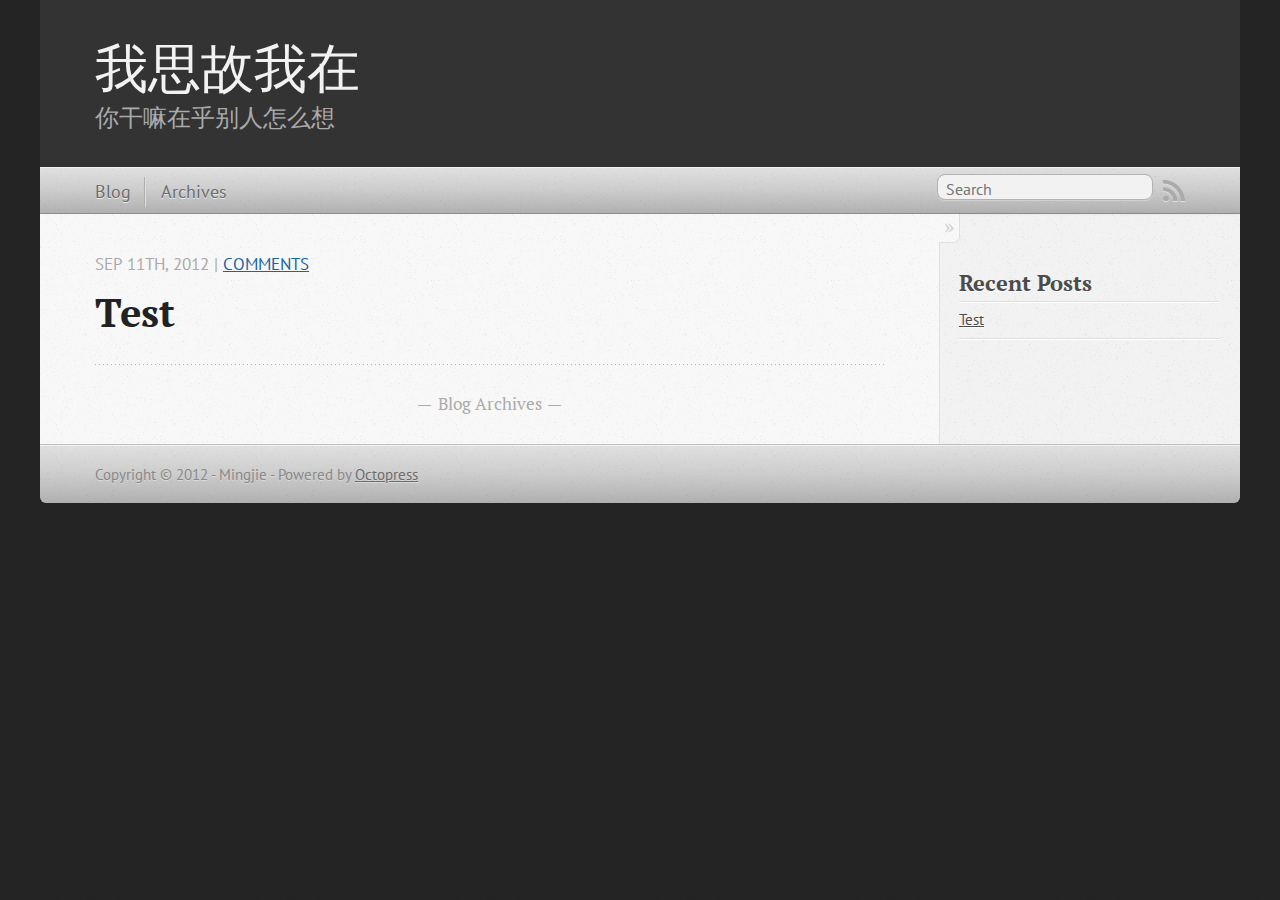
<file: index.html>
<!DOCTYPE html>
<!--[if IEMobile 7 ]><html class="no-js iem7"><![endif]-->
<!--[if lt IE 9]><html class="no-js lte-ie8"><![endif]-->
<!--[if (gt IE 8)|(gt IEMobile 7)|!(IEMobile)|!(IE)]><!--><html class="no-js" lang="en"><!--<![endif]-->
<head>
  <meta charset="utf-8">
  <title>我思故我在</title>
  <meta name="author" content="Mingjie">

  
  <meta name="description" content="
">
  

  <!-- http://t.co/dKP3o1e -->
  <meta name="HandheldFriendly" content="True">
  <meta name="MobileOptimized" content="320">
  <meta name="viewport" content="width=device-width, initial-scale=1">

  
  <link rel="canonical" href="http://mingjie.org/">
  <link href="/favicon.png" rel="icon">
  <link href="/stylesheets/screen.css" media="screen, projection" rel="stylesheet" type="text/css">
  <script src="/javascripts/modernizr-2.0.js"></script>
  <script src="/javascripts/ender.js"></script>
  <script src="/javascripts/octopress.js" type="text/javascript"></script>
  <link href="/atom.xml" rel="alternate" title="我思故我在" type="application/atom+xml">
  <!--Fonts from Google"s Web font directory at http://google.com/webfonts -->
<link href="http://fonts.googleapis.com/css?family=PT+Serif:regular,italic,bold,bolditalic" rel="stylesheet" type="text/css">
<link href="http://fonts.googleapis.com/css?family=PT+Sans:regular,italic,bold,bolditalic" rel="stylesheet" type="text/css">

  

</head>

<body   >
  <header role="banner"><hgroup>
  <h1><a href="/">我思故我在</a></h1>
  
    <h2>你干嘛在乎别人怎么想</h2>
  
</hgroup>

</header>
  <nav role="navigation"><ul class="subscription" data-subscription="rss">
  <li><a href="/atom.xml" rel="subscribe-rss" title="subscribe via RSS">RSS</a></li>
  
</ul>
  
<form action="http://google.com/search" method="get">
  <fieldset role="search">
    <input type="hidden" name="q" value="site:mingjie.org" />
    <input class="search" type="text" name="q" results="0" placeholder="Search"/>
  </fieldset>
</form>
  
<ul class="main-navigation">
  <li><a href="/">Blog</a></li>
  <li><a href="/blog/archives">Archives</a></li>
</ul>

</nav>
  <div id="main">
    <div id="content">
      <div class="blog-index">
  
  
  
    <article>
      
  <header>
    
      <h1 class="entry-title"><a href="/blog/2012/09/11/test/">Test</a></h1>
    
    
      <p class="meta">
        








  


<time datetime="2012-09-11T18:04:00+08:00" pubdate data-updated="true">Sep 11<span>th</span>, 2012</time>
        
         | <a href="/blog/2012/09/11/test/#disqus_thread">Comments</a>
        
      </p>
    
  </header>


  <div class="entry-content">
</div>
  
  


    </article>
  
  <div class="pagination">
    
    <a href="/blog/archives">Blog Archives</a>
    
  </div>
</div>
<aside class="sidebar">
  
    <section>
  <h1>Recent Posts</h1>
  <ul id="recent_posts">
    
      <li class="post">
        <a href="/blog/2012/09/11/test/">Test</a>
      </li>
    
  </ul>
</section>






  
</aside>

    </div>
  </div>
  <footer role="contentinfo"><p>
  Copyright &copy; 2012 - Mingjie -
  <span class="credit">Powered by <a href="http://octopress.org">Octopress</a></span>
</p>

</footer>
  

<script type="text/javascript">
      var disqus_shortname = 'mingjie';
      
        
        var disqus_script = 'count.js';
      
    (function () {
      var dsq = document.createElement('script'); dsq.type = 'text/javascript'; dsq.async = true;
      dsq.src = 'http://' + disqus_shortname + '.disqus.com/' + disqus_script;
      (document.getElementsByTagName('head')[0] || document.getElementsByTagName('body')[0]).appendChild(dsq);
    }());
</script>







  <script type="text/javascript">
    (function(){
      var twitterWidgets = document.createElement('script');
      twitterWidgets.type = 'text/javascript';
      twitterWidgets.async = true;
      twitterWidgets.src = 'http://platform.twitter.com/widgets.js';
      document.getElementsByTagName('head')[0].appendChild(twitterWidgets);
    })();
  </script>





</body>
</html>
</file>
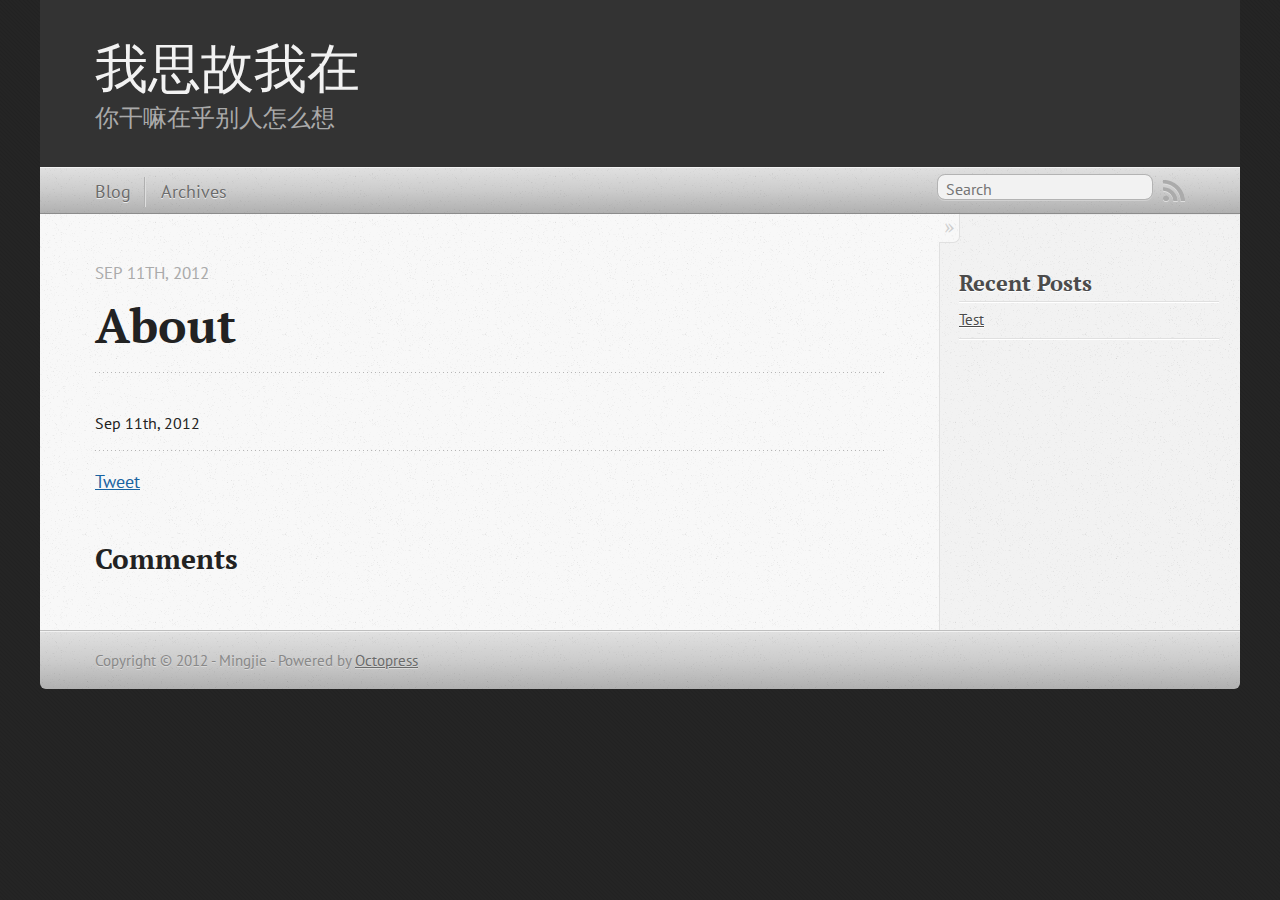
<file: about/index.html>
<!DOCTYPE html>
<!--[if IEMobile 7 ]><html class="no-js iem7"><![endif]-->
<!--[if lt IE 9]><html class="no-js lte-ie8"><![endif]-->
<!--[if (gt IE 8)|(gt IEMobile 7)|!(IEMobile)|!(IE)]><!--><html class="no-js" lang="en"><!--<![endif]-->
<head>
  <meta charset="utf-8">
  <title>about - 我思故我在</title>
  <meta name="author" content="Mingjie">

  
  <meta name="description" content=" About Sep 11th, 2012 Sep 11th, 2012 Tweet Comments Please enable JavaScript to view the comments powered by Disqus. Recent Posts Test ">
  

  <!-- http://t.co/dKP3o1e -->
  <meta name="HandheldFriendly" content="True">
  <meta name="MobileOptimized" content="320">
  <meta name="viewport" content="width=device-width, initial-scale=1">

  
  <link rel="canonical" href="http://mingjie.org/about/">
  <link href="/favicon.png" rel="icon">
  <link href="/stylesheets/screen.css" media="screen, projection" rel="stylesheet" type="text/css">
  <script src="/javascripts/modernizr-2.0.js"></script>
  <script src="/javascripts/ender.js"></script>
  <script src="/javascripts/octopress.js" type="text/javascript"></script>
  <link href="/atom.xml" rel="alternate" title="我思故我在" type="application/atom+xml">
  <!--Fonts from Google"s Web font directory at http://google.com/webfonts -->
<link href="http://fonts.googleapis.com/css?family=PT+Serif:regular,italic,bold,bolditalic" rel="stylesheet" type="text/css">
<link href="http://fonts.googleapis.com/css?family=PT+Sans:regular,italic,bold,bolditalic" rel="stylesheet" type="text/css">

  

</head>

<body   >
  <header role="banner"><hgroup>
  <h1><a href="/">我思故我在</a></h1>
  
    <h2>你干嘛在乎别人怎么想</h2>
  
</hgroup>

</header>
  <nav role="navigation"><ul class="subscription" data-subscription="rss">
  <li><a href="/atom.xml" rel="subscribe-rss" title="subscribe via RSS">RSS</a></li>
  
</ul>
  
<form action="http://google.com/search" method="get">
  <fieldset role="search">
    <input type="hidden" name="q" value="site:mingjie.org" />
    <input class="search" type="text" name="q" results="0" placeholder="Search"/>
  </fieldset>
</form>
  
<ul class="main-navigation">
  <li><a href="/">Blog</a></li>
  <li><a href="/blog/archives">Archives</a></li>
</ul>

</nav>
  <div id="main">
    <div id="content">
      <div>
<article role="article">
  
  <header>
    <h1 class="entry-title">About</h1>
    <p class="meta">








  


<time datetime="2012-09-11T18:02:00+08:00" pubdate data-updated="true">Sep 11<span>th</span>, 2012</time></p>
  </header>
  
  

  
    <footer>
      <p class="meta">
        
        








  


<time datetime="2012-09-11T18:02:00+08:00" pubdate data-updated="true">Sep 11<span>th</span>, 2012</time>
        
      </p>
      
        <div class="sharing">
  
  <a href="http://twitter.com/share" class="twitter-share-button" data-url="http://mingjie.org/about/index.html" data-via="" data-counturl="http://mingjie.org/about/index.html" >Tweet</a>
  
  
  
</div>

      
    </footer>
  
</article>

  <section>
    <h1>Comments</h1>
    <div id="disqus_thread" aria-live="polite"><noscript>Please enable JavaScript to view the <a href="http://disqus.com/?ref_noscript">comments powered by Disqus.</a></noscript>
</div>
  </section>

</div>

<aside class="sidebar">
  
    <section>
  <h1>Recent Posts</h1>
  <ul id="recent_posts">
    
      <li class="post">
        <a href="/blog/2012/09/11/test/">Test</a>
      </li>
    
  </ul>
</section>






  
</aside>


    </div>
  </div>
  <footer role="contentinfo"><p>
  Copyright &copy; 2012 - Mingjie -
  <span class="credit">Powered by <a href="http://octopress.org">Octopress</a></span>
</p>

</footer>
  

<script type="text/javascript">
      var disqus_shortname = 'mingjie';
      
        
        // var disqus_developer = 1;
        var disqus_identifier = 'http://mingjie.org/about/index.html';
        var disqus_url = 'http://mingjie.org/about/index.html';
        var disqus_script = 'embed.js';
      
    (function () {
      var dsq = document.createElement('script'); dsq.type = 'text/javascript'; dsq.async = true;
      dsq.src = 'http://' + disqus_shortname + '.disqus.com/' + disqus_script;
      (document.getElementsByTagName('head')[0] || document.getElementsByTagName('body')[0]).appendChild(dsq);
    }());
</script>







  <script type="text/javascript">
    (function(){
      var twitterWidgets = document.createElement('script');
      twitterWidgets.type = 'text/javascript';
      twitterWidgets.async = true;
      twitterWidgets.src = 'http://platform.twitter.com/widgets.js';
      document.getElementsByTagName('head')[0].appendChild(twitterWidgets);
    })();
  </script>





</body>
</html>
</file>
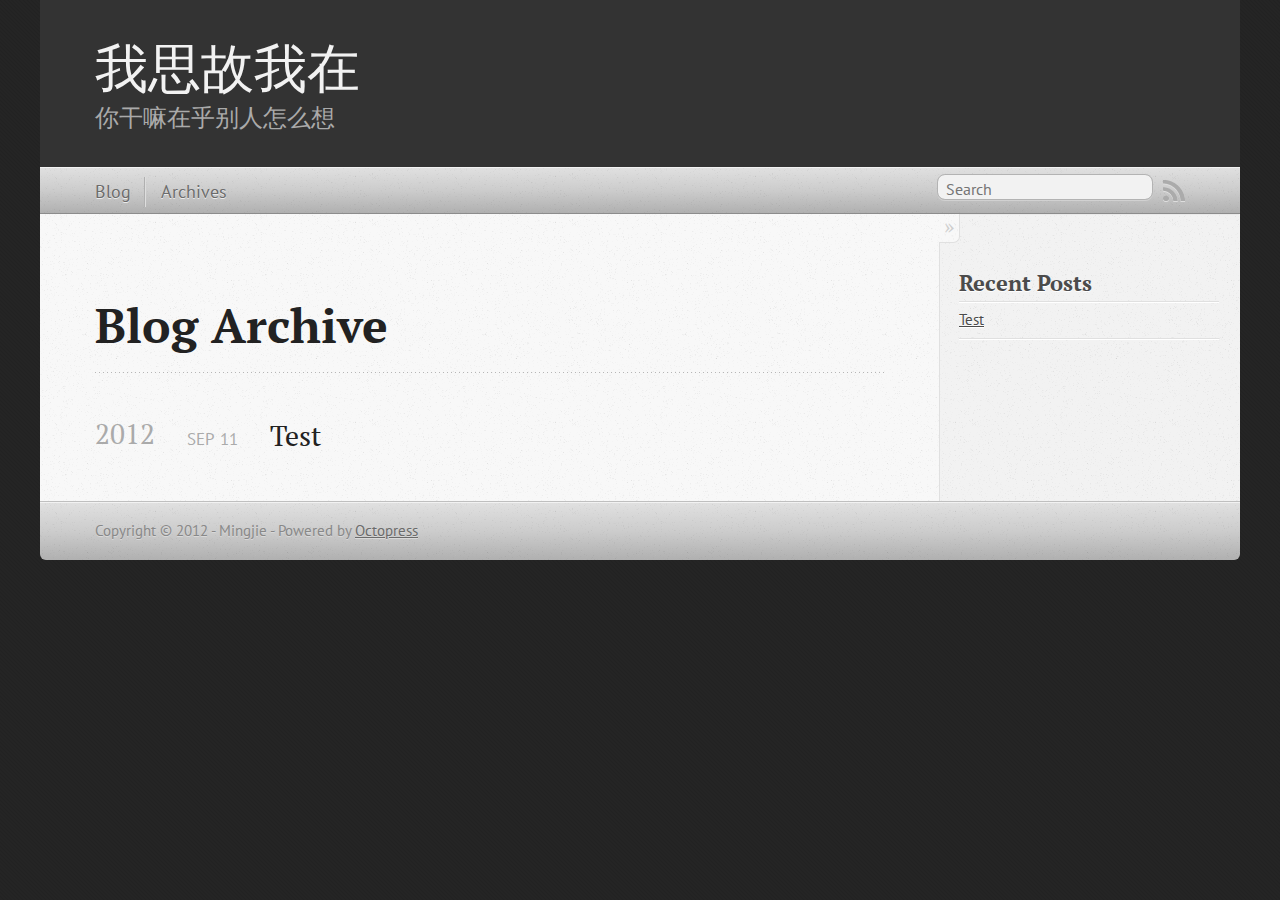
<file: blog/archives/index.html>
<!DOCTYPE html>
<!--[if IEMobile 7 ]><html class="no-js iem7"><![endif]-->
<!--[if lt IE 9]><html class="no-js lte-ie8"><![endif]-->
<!--[if (gt IE 8)|(gt IEMobile 7)|!(IEMobile)|!(IE)]><!--><html class="no-js" lang="en"><!--<![endif]-->
<head>
  <meta charset="utf-8">
  <title>Blog Archive - 我思故我在</title>
  <meta name="author" content="Mingjie">

  
  <meta name="description" content=" Blog Archive 2012 Test
Sep 11 2012 Recent Posts Test ">
  

  <!-- http://t.co/dKP3o1e -->
  <meta name="HandheldFriendly" content="True">
  <meta name="MobileOptimized" content="320">
  <meta name="viewport" content="width=device-width, initial-scale=1">

  
  <link rel="canonical" href="http://mingjie.org/blog/archives/">
  <link href="/favicon.png" rel="icon">
  <link href="/stylesheets/screen.css" media="screen, projection" rel="stylesheet" type="text/css">
  <script src="/javascripts/modernizr-2.0.js"></script>
  <script src="/javascripts/ender.js"></script>
  <script src="/javascripts/octopress.js" type="text/javascript"></script>
  <link href="/atom.xml" rel="alternate" title="我思故我在" type="application/atom+xml">
  <!--Fonts from Google"s Web font directory at http://google.com/webfonts -->
<link href="http://fonts.googleapis.com/css?family=PT+Serif:regular,italic,bold,bolditalic" rel="stylesheet" type="text/css">
<link href="http://fonts.googleapis.com/css?family=PT+Sans:regular,italic,bold,bolditalic" rel="stylesheet" type="text/css">

  

</head>

<body   >
  <header role="banner"><hgroup>
  <h1><a href="/">我思故我在</a></h1>
  
    <h2>你干嘛在乎别人怎么想</h2>
  
</hgroup>

</header>
  <nav role="navigation"><ul class="subscription" data-subscription="rss">
  <li><a href="/atom.xml" rel="subscribe-rss" title="subscribe via RSS">RSS</a></li>
  
</ul>
  
<form action="http://google.com/search" method="get">
  <fieldset role="search">
    <input type="hidden" name="q" value="site:mingjie.org" />
    <input class="search" type="text" name="q" results="0" placeholder="Search"/>
  </fieldset>
</form>
  
<ul class="main-navigation">
  <li><a href="/">Blog</a></li>
  <li><a href="/blog/archives">Archives</a></li>
</ul>

</nav>
  <div id="main">
    <div id="content">
      <div>
<article role="article">
  
  <header>
    <h1 class="entry-title">Blog Archive</h1>
    
  </header>
  
  <div id="blog-archives">



  
  <h2>2012</h2>

<article>
  
<h1><a href="/blog/2012/09/11/test/">Test</a></h1>
<time datetime="2012-09-11T18:04:00+08:00" pubdate><span class='month'>Sep</span> <span class='day'>11</span> <span class='year'>2012</span></time>


</article>

</div>

  
</article>

</div>

<aside class="sidebar">
  
    <section>
  <h1>Recent Posts</h1>
  <ul id="recent_posts">
    
      <li class="post">
        <a href="/blog/2012/09/11/test/">Test</a>
      </li>
    
  </ul>
</section>






  
</aside>


    </div>
  </div>
  <footer role="contentinfo"><p>
  Copyright &copy; 2012 - Mingjie -
  <span class="credit">Powered by <a href="http://octopress.org">Octopress</a></span>
</p>

</footer>
  

<script type="text/javascript">
      var disqus_shortname = 'mingjie';
      
        
        var disqus_script = 'count.js';
      
    (function () {
      var dsq = document.createElement('script'); dsq.type = 'text/javascript'; dsq.async = true;
      dsq.src = 'http://' + disqus_shortname + '.disqus.com/' + disqus_script;
      (document.getElementsByTagName('head')[0] || document.getElementsByTagName('body')[0]).appendChild(dsq);
    }());
</script>







  <script type="text/javascript">
    (function(){
      var twitterWidgets = document.createElement('script');
      twitterWidgets.type = 'text/javascript';
      twitterWidgets.async = true;
      twitterWidgets.src = 'http://platform.twitter.com/widgets.js';
      document.getElementsByTagName('head')[0].appendChild(twitterWidgets);
    })();
  </script>





</body>
</html>
</file>
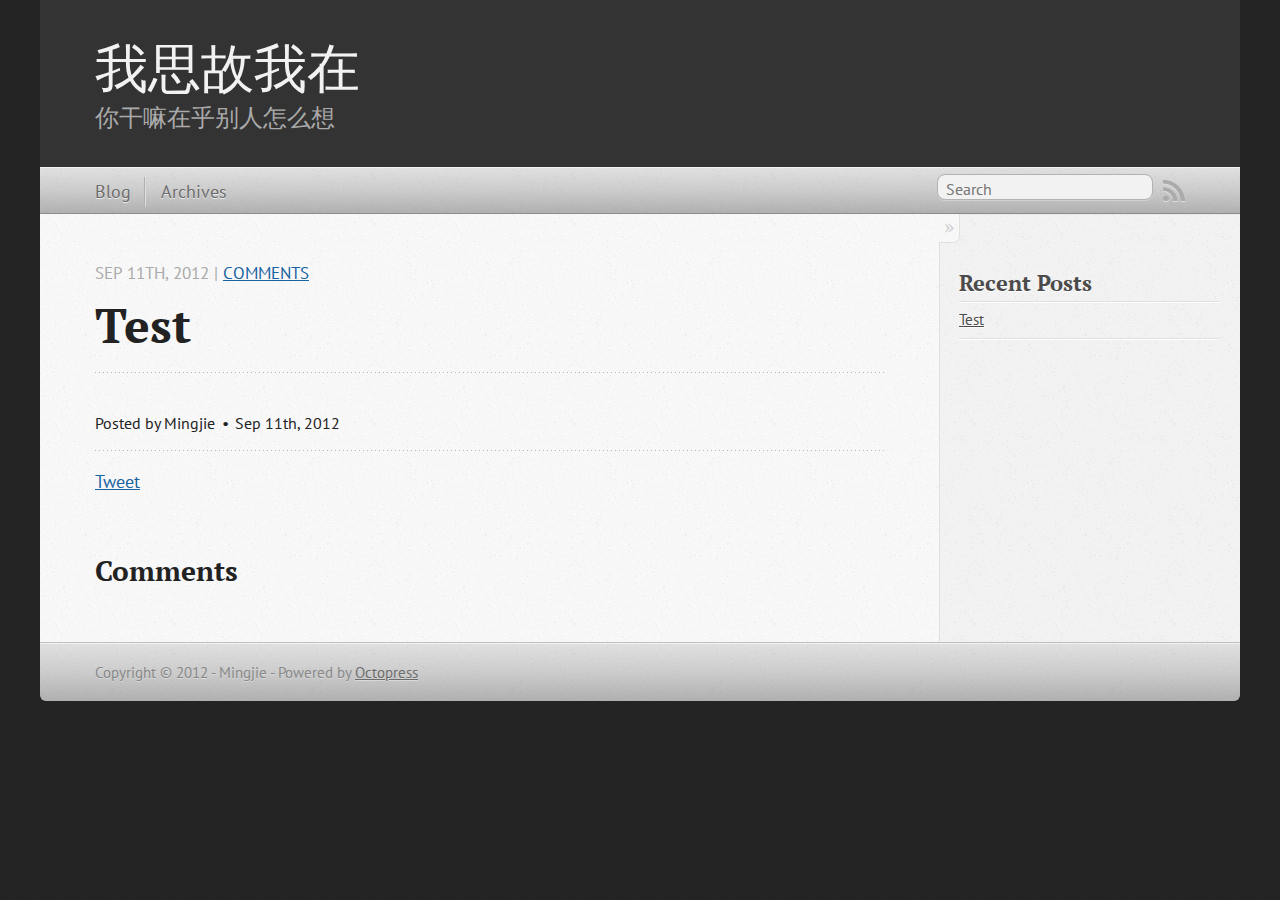
<file: blog/2012/09/11/test/index.html>
<!DOCTYPE html>
<!--[if IEMobile 7 ]><html class="no-js iem7"><![endif]-->
<!--[if lt IE 9]><html class="no-js lte-ie8"><![endif]-->
<!--[if (gt IE 8)|(gt IEMobile 7)|!(IEMobile)|!(IE)]><!--><html class="no-js" lang="en"><!--<![endif]-->
<head>
  <meta charset="utf-8">
  <title>Test - 我思故我在</title>
  <meta name="author" content="Mingjie">

  
  <meta name="description" content="
">
  

  <!-- http://t.co/dKP3o1e -->
  <meta name="HandheldFriendly" content="True">
  <meta name="MobileOptimized" content="320">
  <meta name="viewport" content="width=device-width, initial-scale=1">

  
  <link rel="canonical" href="http://mingjie.org/blog/2012/09/11/test/">
  <link href="/favicon.png" rel="icon">
  <link href="/stylesheets/screen.css" media="screen, projection" rel="stylesheet" type="text/css">
  <script src="/javascripts/modernizr-2.0.js"></script>
  <script src="/javascripts/ender.js"></script>
  <script src="/javascripts/octopress.js" type="text/javascript"></script>
  <link href="/atom.xml" rel="alternate" title="我思故我在" type="application/atom+xml">
  <!--Fonts from Google"s Web font directory at http://google.com/webfonts -->
<link href="http://fonts.googleapis.com/css?family=PT+Serif:regular,italic,bold,bolditalic" rel="stylesheet" type="text/css">
<link href="http://fonts.googleapis.com/css?family=PT+Sans:regular,italic,bold,bolditalic" rel="stylesheet" type="text/css">

  

</head>

<body   >
  <header role="banner"><hgroup>
  <h1><a href="/">我思故我在</a></h1>
  
    <h2>你干嘛在乎别人怎么想</h2>
  
</hgroup>

</header>
  <nav role="navigation"><ul class="subscription" data-subscription="rss">
  <li><a href="/atom.xml" rel="subscribe-rss" title="subscribe via RSS">RSS</a></li>
  
</ul>
  
<form action="http://google.com/search" method="get">
  <fieldset role="search">
    <input type="hidden" name="q" value="site:mingjie.org" />
    <input class="search" type="text" name="q" results="0" placeholder="Search"/>
  </fieldset>
</form>
  
<ul class="main-navigation">
  <li><a href="/">Blog</a></li>
  <li><a href="/blog/archives">Archives</a></li>
</ul>

</nav>
  <div id="main">
    <div id="content">
      <div>
<article class="hentry" role="article">
  
  <header>
    
      <h1 class="entry-title">Test</h1>
    
    
      <p class="meta">
        








  


<time datetime="2012-09-11T18:04:00+08:00" pubdate data-updated="true">Sep 11<span>th</span>, 2012</time>
        
         | <a href="#disqus_thread">Comments</a>
        
      </p>
    
  </header>


<div class="entry-content">
</div>


  <footer>
    <p class="meta">
      
  

<span class="byline author vcard">Posted by <span class="fn">Mingjie</span></span>

      








  


<time datetime="2012-09-11T18:04:00+08:00" pubdate data-updated="true">Sep 11<span>th</span>, 2012</time>
      


    </p>
    
      <div class="sharing">
  
  <a href="http://twitter.com/share" class="twitter-share-button" data-url="http://mingjie.org/blog/2012/09/11/test/" data-via="" data-counturl="http://mingjie.org/blog/2012/09/11/test/" >Tweet</a>
  
  
  
</div>

    
    <p class="meta">
      
      
    </p>
  </footer>
</article>

  <section>
    <h1>Comments</h1>
    <div id="disqus_thread" aria-live="polite"><noscript>Please enable JavaScript to view the <a href="http://disqus.com/?ref_noscript">comments powered by Disqus.</a></noscript>
</div>
  </section>

</div>

<aside class="sidebar">
  
    <section>
  <h1>Recent Posts</h1>
  <ul id="recent_posts">
    
      <li class="post">
        <a href="/blog/2012/09/11/test/">Test</a>
      </li>
    
  </ul>
</section>






  
</aside>


    </div>
  </div>
  <footer role="contentinfo"><p>
  Copyright &copy; 2012 - Mingjie -
  <span class="credit">Powered by <a href="http://octopress.org">Octopress</a></span>
</p>

</footer>
  

<script type="text/javascript">
      var disqus_shortname = 'mingjie';
      
        
        // var disqus_developer = 1;
        var disqus_identifier = 'http://mingjie.org/blog/2012/09/11/test/';
        var disqus_url = 'http://mingjie.org/blog/2012/09/11/test/';
        var disqus_script = 'embed.js';
      
    (function () {
      var dsq = document.createElement('script'); dsq.type = 'text/javascript'; dsq.async = true;
      dsq.src = 'http://' + disqus_shortname + '.disqus.com/' + disqus_script;
      (document.getElementsByTagName('head')[0] || document.getElementsByTagName('body')[0]).appendChild(dsq);
    }());
</script>







  <script type="text/javascript">
    (function(){
      var twitterWidgets = document.createElement('script');
      twitterWidgets.type = 'text/javascript';
      twitterWidgets.async = true;
      twitterWidgets.src = 'http://platform.twitter.com/widgets.js';
      document.getElementsByTagName('head')[0].appendChild(twitterWidgets);
    })();
  </script>





</body>
</html>
</file>
<file: stylesheets/screen.css>
html,body,div,span,applet,object,iframe,h1,h2,h3,h4,h5,h6,p,blockquote,pre,a,abbr,acronym,address,big,cite,code,del,dfn,em,img,ins,kbd,q,s,samp,small,strike,strong,sub,sup,tt,var,b,u,i,center,dl,dt,dd,ol,ul,li,fieldset,form,label,legend,table,caption,tbody,tfoot,thead,tr,th,td,article,aside,canvas,details,embed,figure,figcaption,footer,header,hgroup,menu,nav,output,ruby,section,summary,time,mark,audio,video{margin:0;padding:0;border:0;font:inherit;font-size:100%;vertical-align:baseline}html{line-height:1}ol,ul{list-style:none}table{border-collapse:collapse;border-spacing:0}caption,th,td{text-align:left;font-weight:normal;vertical-align:middle}q,blockquote{quotes:none}q:before,q:after,blockquote:before,blockquote:after{content:"";content:none}a img{border:none}article,aside,details,figcaption,figure,footer,header,hgroup,menu,nav,section,summary{display:block}article,aside,details,figcaption,figure,footer,header,hgroup,menu,nav,section,summary{display:block}a{color:#1863a1}a:visited{color:#751590}a:focus{color:#0181eb}a:hover{color:#0181eb}a:active{color:#01579f}aside.sidebar a{color:#1863a1}aside.sidebar a:focus{color:#0181eb}aside.sidebar a:hover{color:#0181eb}aside.sidebar a:active{color:#01579f}a{-webkit-transition:color 0.3s;-moz-transition:color 0.3s;-o-transition:color 0.3s;transition:color 0.3s}html{background:#252525 url('/images/line-tile.png?1347356533') top left}body>div{background:#f2f2f2 url('/images/noise.png?1347356533') top left;border-bottom:1px solid #bfbfbf}body>div>div{background:#f8f8f8 url('/images/noise.png?1347356533') top left;border-right:1px solid #e0e0e0}.heading,body>header h1,h1,h2,h3,h4,h5,h6{font-family:"PT Serif","Georgia","Helvetica Neue",Arial,sans-serif}.sans,body>header h2,article header p.meta,article>footer,#content .blog-index footer,html .gist .gist-file .gist-meta,#blog-archives a.category,#blog-archives time,aside.sidebar section,body>footer{font-family:"PT Sans","Helvetica Neue",Arial,sans-serif}.serif,body,#content .blog-index a[rel=full-article]{font-family:"PT Serif",Georgia,Times,"Times New Roman",serif}.mono,pre,code,tt,p code,li code{font-family:Menlo,Monaco,"Andale Mono","lucida console","Courier New",monospace}body>header h1{font-size:2.2em;font-family:"PT Serif","Georgia","Helvetica Neue",Arial,sans-serif;font-weight:normal;line-height:1.2em;margin-bottom:0.6667em}body>header h2{font-family:"PT Serif","Georgia","Helvetica Neue",Arial,sans-serif}body{line-height:1.5em;color:#222}h1{font-size:2.2em;line-height:1.2em}@media only screen and (min-width: 992px){body{font-size:1.15em}h1{font-size:2.6em;line-height:1.2em}}h1,h2,h3,h4,h5,h6{text-rendering:optimizelegibility;margin-bottom:1em;font-weight:bold}h2,section h1{font-size:1.5em}h3,section h2,section section h1{font-size:1.3em}h4,section h3,section section h2,section section section h1{font-size:1em}h5,section h4,section section h3{font-size:.9em}h6,section h5,section section h4,section section section h3{font-size:.8em}p,blockquote,ul,ol{margin-bottom:1.5em}ul{list-style-type:disc}ul ul{list-style-type:circle;margin-bottom:0px}ul ul ul{list-style-type:square;margin-bottom:0px}ol{list-style-type:decimal}ol ol{list-style-type:lower-alpha;margin-bottom:0px}ol ol ol{list-style-type:lower-roman;margin-bottom:0px}ul,ul ul,ul ol,ol,ol ul,ol ol{margin-left:1.3em}strong{font-weight:bold}em{font-style:italic}sup,sub{font-size:0.8em;position:relative;display:inline-block}sup{top:-0.5em}sub{bottom:-0.5em}q{font-style:italic}q:before{content:"\201C"}q:after{content:"\201D"}em,dfn{font-style:italic}strong,dfn{font-weight:bold}del,s{text-decoration:line-through}abbr,acronym{border-bottom:1px dotted;cursor:help}sub,sup{line-height:0}hr{margin-bottom:0.2em}small{font-size:.8em}big{font-size:1.2em}blockquote{font-style:italic;position:relative;font-size:1.2em;line-height:1.5em;padding-left:1em;border-left:4px solid rgba(170,170,170,0.5)}blockquote cite{font-style:italic}blockquote cite a{color:#aaa !important;word-wrap:break-word}blockquote cite:before{content:'\2014';padding-right:.3em;padding-left:.3em;color:#aaa}@media only screen and (min-width: 992px){blockquote{padding-left:1.5em;border-left-width:4px}}.pullquote-right:before,.pullquote-left:before{padding:0;border:none;content:attr(data-pullquote);float:right;width:45%;margin:.5em 0 1em 1.5em;position:relative;top:7px;font-size:1.4em;line-height:1.45em}.pullquote-left:before{float:left;margin:.5em 1.5em 1em 0}.force-wrap,article a,aside.sidebar a{white-space:-moz-pre-wrap;white-space:-pre-wrap;white-space:-o-pre-wrap;white-space:pre-wrap;word-wrap:break-word}.group,body>header,body>nav,body>footer,body #content>article,body #content>div>article,body #content>div>section,body div.pagination,aside.sidebar,#main,#content,.sidebar{*zoom:1}.group:after,body>header:after,body>nav:after,body>footer:after,body #content>article:after,body #content>div>article:after,body #content>div>section:after,body div.pagination:after,aside.sidebar:after,#main:after,#content:after,.sidebar:after{content:"";display:table;clear:both}body{-webkit-text-size-adjust:none;max-width:1200px;position:relative;margin:0 auto}body>header,body>nav,body>footer,body #content>article,body #content>div>article,body #content>div>section{padding-left:18px;padding-right:18px}@media only screen and (min-width: 480px){body>header,body>nav,body>footer,body #content>article,body #content>div>article,body #content>div>section{padding-left:25px;padding-right:25px}}@media only screen and (min-width: 768px){body>header,body>nav,body>footer,body #content>article,body #content>div>article,body #content>div>section{padding-left:35px;padding-right:35px}}@media only screen and (min-width: 992px){body>header,body>nav,body>footer,body #content>article,body #content>div>article,body #content>div>section{padding-left:55px;padding-right:55px}}body div.pagination{margin-left:18px;margin-right:18px}@media only screen and (min-width: 480px){body div.pagination{margin-left:25px;margin-right:25px}}@media only screen and (min-width: 768px){body div.pagination{margin-left:35px;margin-right:35px}}@media only screen and (min-width: 992px){body div.pagination{margin-left:55px;margin-right:55px}}body>header{font-size:1em;padding-top:1.5em;padding-bottom:1.5em}#content{overflow:hidden}#content>div,#content>article{width:100%}aside.sidebar{float:none;padding:0 18px 1px;background-color:#f7f7f7;border-top:1px solid #e0e0e0}.flex-content,article img,article video,article .flash-video,aside.sidebar img{max-width:100%;height:auto}.basic-alignment.left,article img.left,article video.left,article .left.flash-video,aside.sidebar img.left{float:left;margin-right:1.5em}.basic-alignment.right,article img.right,article video.right,article .right.flash-video,aside.sidebar img.right{float:right;margin-left:1.5em}.basic-alignment.center,article img.center,article video.center,article .center.flash-video,aside.sidebar img.center{display:block;margin:0 auto 1.5em}.basic-alignment.left,article img.left,article video.left,article .left.flash-video,aside.sidebar img.left,.basic-alignment.right,article img.right,article video.right,article .right.flash-video,aside.sidebar img.right{margin-bottom:.8em}.toggle-sidebar,.no-sidebar .toggle-sidebar{display:none}@media only screen and (min-width: 750px){body.sidebar-footer aside.sidebar{float:none;width:auto;clear:left;margin:0;padding:0 35px 1px;background-color:#f7f7f7;border-top:1px solid #eaeaea}body.sidebar-footer aside.sidebar section.odd,body.sidebar-footer aside.sidebar section.even{float:left;width:48%}body.sidebar-footer aside.sidebar section.odd{margin-left:0}body.sidebar-footer aside.sidebar section.even{margin-left:4%}body.sidebar-footer aside.sidebar.thirds section{width:30%;margin-left:5%}body.sidebar-footer aside.sidebar.thirds section.first{margin-left:0;clear:both}}body.sidebar-footer #content{margin-right:0px}body.sidebar-footer .toggle-sidebar{display:none}@media only screen and (min-width: 550px){body>header{font-size:1em}}@media only screen and (min-width: 750px){aside.sidebar{float:none;width:auto;clear:left;margin:0;padding:0 35px 1px;background-color:#f7f7f7;border-top:1px solid #eaeaea}aside.sidebar section.odd,aside.sidebar section.even{float:left;width:48%}aside.sidebar section.odd{margin-left:0}aside.sidebar section.even{margin-left:4%}aside.sidebar.thirds section{width:30%;margin-left:5%}aside.sidebar.thirds section.first{margin-left:0;clear:both}}@media only screen and (min-width: 768px){body{-webkit-text-size-adjust:auto}body>header{font-size:1.2em}#main{padding:0;margin:0 auto}#content{overflow:visible;margin-right:240px;position:relative}.no-sidebar #content{margin-right:0;border-right:0}.collapse-sidebar #content{margin-right:20px}#content>div,#content>article{padding-top:17.5px;padding-bottom:17.5px;float:left}aside.sidebar{width:210px;padding:0 15px 15px;background:none;clear:none;float:left;margin:0 -100% 0 0}aside.sidebar section{width:auto;margin-left:0}aside.sidebar section.odd,aside.sidebar section.even{float:none;width:auto;margin-left:0}.collapse-sidebar aside.sidebar{float:none;width:auto;clear:left;margin:0;padding:0 35px 1px;background-color:#f7f7f7;border-top:1px solid #eaeaea}.collapse-sidebar aside.sidebar section.odd,.collapse-sidebar aside.sidebar section.even{float:left;width:48%}.collapse-sidebar aside.sidebar section.odd{margin-left:0}.collapse-sidebar aside.sidebar section.even{margin-left:4%}.collapse-sidebar aside.sidebar.thirds section{width:30%;margin-left:5%}.collapse-sidebar aside.sidebar.thirds section.first{margin-left:0;clear:both}}@media only screen and (min-width: 992px){body>header{font-size:1.3em}#content{margin-right:300px}#content>div,#content>article{padding-top:27.5px;padding-bottom:27.5px}aside.sidebar{width:260px;padding:1.2em 20px 20px}.collapse-sidebar aside.sidebar{padding-left:55px;padding-right:55px}}@media only screen and (min-width: 768px){ul,ol{margin-left:0}}body>header{background:#333}body>header h1{display:inline-block;margin:0}body>header h1 a,body>header h1 a:visited,body>header h1 a:hover{color:#f2f2f2;text-decoration:none}body>header h2{margin:.2em 0 0;font-size:1em;color:#aaa;font-weight:normal}body>nav{position:relative;background-color:#ccc;background:url('/images/noise.png?1347356533'),-webkit-gradient(linear, 50% 0%, 50% 100%, color-stop(0%, #e0e0e0), color-stop(50%, #cccccc), color-stop(100%, #b0b0b0));background:url('/images/noise.png?1347356533'),-webkit-linear-gradient(#e0e0e0,#cccccc,#b0b0b0);background:url('/images/noise.png?1347356533'),-moz-linear-gradient(#e0e0e0,#cccccc,#b0b0b0);background:url('/images/noise.png?1347356533'),-o-linear-gradient(#e0e0e0,#cccccc,#b0b0b0);background:url('/images/noise.png?1347356533'),linear-gradient(#e0e0e0,#cccccc,#b0b0b0);border-top:1px solid #f2f2f2;border-bottom:1px solid #8c8c8c;padding-top:.35em;padding-bottom:.35em}body>nav form{-webkit-background-clip:padding;-moz-background-clip:padding;background-clip:padding-box;margin:0;padding:0}body>nav form .search{padding:.3em .5em 0;font-size:.85em;font-family:"PT Sans","Helvetica Neue",Arial,sans-serif;line-height:1.1em;width:95%;-webkit-border-radius:0.5em;-moz-border-radius:0.5em;-ms-border-radius:0.5em;-o-border-radius:0.5em;border-radius:0.5em;-webkit-background-clip:padding;-moz-background-clip:padding;background-clip:padding-box;-webkit-box-shadow:#d1d1d1 0 1px;-moz-box-shadow:#d1d1d1 0 1px;box-shadow:#d1d1d1 0 1px;background-color:#f2f2f2;border:1px solid #b3b3b3;color:#888}body>nav form .search:focus{color:#444;border-color:#80b1df;-webkit-box-shadow:#80b1df 0 0 4px,#80b1df 0 0 3px inset;-moz-box-shadow:#80b1df 0 0 4px,#80b1df 0 0 3px inset;box-shadow:#80b1df 0 0 4px,#80b1df 0 0 3px inset;background-color:#fff;outline:none}body>nav fieldset[role=search]{float:right;width:48%}body>nav fieldset.mobile-nav{float:left;width:48%}body>nav fieldset.mobile-nav select{width:100%;font-size:.8em;border:1px solid #888}body>nav ul{display:none}@media only screen and (min-width: 550px){body>nav{font-size:.9em}body>nav ul{margin:0;padding:0;border:0;overflow:hidden;*zoom:1;float:left;display:block;padding-top:.15em}body>nav ul li{list-style-image:none;list-style-type:none;margin-left:0;white-space:nowrap;display:inline;float:left;padding-left:0;padding-right:0}body>nav ul li:first-child,body>nav ul li.first{padding-left:0}body>nav ul li:last-child{padding-right:0}body>nav ul li.last{padding-right:0}body>nav ul.subscription{margin-left:.8em;float:right}body>nav ul.subscription li:last-child a{padding-right:0}body>nav ul li{margin:0}body>nav a{color:#6b6b6b;font-family:"PT Sans","Helvetica Neue",Arial,sans-serif;text-shadow:#ebebeb 0 1px;float:left;text-decoration:none;font-size:1.1em;padding:.1em 0;line-height:1.5em}body>nav a:visited{color:#6b6b6b}body>nav a:hover{color:#2b2b2b}body>nav li+li{border-left:1px solid #b0b0b0;margin-left:.8em}body>nav li+li a{padding-left:.8em;border-left:1px solid #dedede}body>nav form{float:right;text-align:left;padding-left:.8em;width:175px}body>nav form .search{width:93%;font-size:.95em;line-height:1.2em}body>nav ul[data-subscription$=email]+form{width:97px}body>nav ul[data-subscription$=email]+form .search{width:91%}body>nav fieldset.mobile-nav{display:none}body>nav fieldset[role=search]{width:99%}}@media only screen and (min-width: 992px){body>nav form{width:215px}body>nav ul[data-subscription$=email]+form{width:147px}}.no-placeholder body>nav .search{background:#f2f2f2 url('/images/search.png?1347356533') 0.3em 0.25em no-repeat;text-indent:1.3em}@media only screen and (min-width: 550px){.maskImage body>nav ul[data-subscription$=email]+form{width:123px}}@media only screen and (min-width: 992px){.maskImage body>nav ul[data-subscription$=email]+form{width:173px}}.maskImage ul.subscription{position:relative;top:.2em}.maskImage ul.subscription li,.maskImage ul.subscription a{border:0;padding:0}.maskImage a[rel=subscribe-rss]{position:relative;top:0px;text-indent:-999999em;background-color:#dedede;border:0;padding:0}.maskImage a[rel=subscribe-rss],.maskImage a[rel=subscribe-rss]:after{-webkit-mask-image:url('/images/rss.png?1347356533');-moz-mask-image:url('/images/rss.png?1347356533');-ms-mask-image:url('/images/rss.png?1347356533');-o-mask-image:url('/images/rss.png?1347356533');mask-image:url('/images/rss.png?1347356533');-webkit-mask-repeat:no-repeat;-moz-mask-repeat:no-repeat;-ms-mask-repeat:no-repeat;-o-mask-repeat:no-repeat;mask-repeat:no-repeat;width:22px;height:22px}.maskImage a[rel=subscribe-rss]:after{content:"";position:absolute;top:-1px;left:0;background-color:#ababab}.maskImage a[rel=subscribe-rss]:hover:after{background-color:#9e9e9e}.maskImage a[rel=subscribe-email]{position:relative;top:0px;text-indent:-999999em;background-color:#dedede;border:0;padding:0}.maskImage a[rel=subscribe-email],.maskImage a[rel=subscribe-email]:after{-webkit-mask-image:url('/images/email.png?1347356533');-moz-mask-image:url('/images/email.png?1347356533');-ms-mask-image:url('/images/email.png?1347356533');-o-mask-image:url('/images/email.png?1347356533');mask-image:url('/images/email.png?1347356533');-webkit-mask-repeat:no-repeat;-moz-mask-repeat:no-repeat;-ms-mask-repeat:no-repeat;-o-mask-repeat:no-repeat;mask-repeat:no-repeat;width:28px;height:22px}.maskImage a[rel=subscribe-email]:after{content:"";position:absolute;top:-1px;left:0;background-color:#ababab}.maskImage a[rel=subscribe-email]:hover:after{background-color:#9e9e9e}article{padding-top:1em}article header{position:relative;padding-top:2em;padding-bottom:1em;margin-bottom:1em;background:url('[data-uri]') bottom left repeat-x}article header h1{margin:0}article header h1 a{text-decoration:none}article header h1 a:hover{text-decoration:underline}article header p{font-size:.9em;color:#aaa;margin:0}article header p.meta{text-transform:uppercase;position:absolute;top:0}@media only screen and (min-width: 768px){article header{margin-bottom:1.5em;padding-bottom:1em;background:url('[data-uri]') bottom left repeat-x}}article h2{padding-top:0.8em;background:url('[data-uri]') top left repeat-x}.entry-content article h2:first-child,article header+h2{padding-top:0}article h2:first-child,article header+h2{background:none}article .feature{padding-top:.5em;margin-bottom:1em;padding-bottom:1em;background:url('[data-uri]') bottom left repeat-x;font-size:2.0em;font-style:italic;line-height:1.3em}article img,article video,article .flash-video{-webkit-border-radius:0.3em;-moz-border-radius:0.3em;-ms-border-radius:0.3em;-o-border-radius:0.3em;border-radius:0.3em;-webkit-box-shadow:rgba(0,0,0,0.15) 0 1px 4px;-moz-box-shadow:rgba(0,0,0,0.15) 0 1px 4px;box-shadow:rgba(0,0,0,0.15) 0 1px 4px;-webkit-box-sizing:border-box;-moz-box-sizing:border-box;box-sizing:border-box;border:#fff 0.5em solid}article video,article .flash-video{margin:0 auto 1.5em}article video{display:block;width:100%}article .flash-video>div{position:relative;display:block;padding-bottom:56.25%;padding-top:1px;height:0;overflow:hidden}article .flash-video>div iframe,article .flash-video>div object,article .flash-video>div embed{position:absolute;top:0;left:0;width:100%;height:100%}article>footer{padding-bottom:2.5em;margin-top:2em}article>footer p.meta{margin-bottom:.8em;font-size:.85em;clear:both;overflow:hidden}.blog-index article+article{background:url('[data-uri]') top left repeat-x}#content .blog-index{padding-top:0;padding-bottom:0}#content .blog-index article{padding-top:2em}#content .blog-index article header{background:none;padding-bottom:0}#content .blog-index article h1{font-size:2.2em}#content .blog-index article h1 a{color:inherit}#content .blog-index article h1 a:hover{color:#0181eb}#content .blog-index a[rel=full-article]{background:#ebebeb;display:inline-block;padding:.4em .8em;margin-right:.5em;text-decoration:none;color:#666;-webkit-transition:background-color 0.5s;-moz-transition:background-color 0.5s;-o-transition:background-color 0.5s;transition:background-color 0.5s}#content .blog-index a[rel=full-article]:hover{background:#0181eb;text-shadow:none;color:#f8f8f8}#content .blog-index footer{margin-top:1em}.separator,article>footer .byline+time:before,article>footer time+time:before,article>footer .comments:before,article>footer .byline ~ .categories:before{content:"\2022 ";padding:0 .4em 0 .2em;display:inline-block}#content div.pagination{text-align:center;font-size:.95em;position:relative;background:url('[data-uri]') top left repeat-x;padding-top:1.5em;padding-bottom:1.5em}#content div.pagination a{text-decoration:none;color:#aaa}#content div.pagination a.prev{position:absolute;left:0}#content div.pagination a.next{position:absolute;right:0}#content div.pagination a:hover{color:#0181eb}#content div.pagination a[href*=archive]:before,#content div.pagination a[href*=archive]:after{content:'\2014';padding:0 .3em}p.meta+.sharing{padding-top:1em;padding-left:0;background:url('[data-uri]') top left repeat-x}#fb-root{display:none}.highlight,html .gist .gist-file .gist-syntax .gist-highlight{border:1px solid #05232b !important}.highlight table td.code,html .gist .gist-file .gist-syntax .gist-highlight table td.code{width:100%}.highlight .line-numbers,html .gist .gist-file .gist-syntax .gist-highlight .line-numbers{text-align:right;font-size:13px;line-height:1.45em;background:#073642 url('/images/noise.png?1347356533') top left !important;border-right:1px solid #00232c !important;-webkit-box-shadow:#083e4b -1px 0 inset;-moz-box-shadow:#083e4b -1px 0 inset;box-shadow:#083e4b -1px 0 inset;text-shadow:#021014 0 -1px;padding:.8em !important;-webkit-border-radius:0;-moz-border-radius:0;-ms-border-radius:0;-o-border-radius:0;border-radius:0}.highlight .line-numbers span,html .gist .gist-file .gist-syntax .gist-highlight .line-numbers span{color:#586e75 !important}figure.code,.gist-file,pre{-webkit-box-shadow:rgba(0,0,0,0.06) 0 0 10px;-moz-box-shadow:rgba(0,0,0,0.06) 0 0 10px;box-shadow:rgba(0,0,0,0.06) 0 0 10px}figure.code .highlight pre,.gist-file .highlight pre,pre .highlight pre{-webkit-box-shadow:none;-moz-box-shadow:none;box-shadow:none}html .gist .gist-file{margin-bottom:1.8em;position:relative;border:none;padding-top:26px !important}html .gist .gist-file .gist-syntax{border-bottom:0 !important;background:none !important}html .gist .gist-file .gist-syntax .gist-highlight{background:#002b36 !important}html .gist .gist-file .gist-meta{padding:.6em 0.8em;border:1px solid #083e4b !important;color:#586e75;font-size:.7em !important;background:#073642 url('/images/noise.png?1347356533') top left;line-height:1.5em}html .gist .gist-file .gist-meta a{color:#75878b !important;text-decoration:none}html .gist .gist-file .gist-meta a:hover{text-decoration:underline}html .gist .gist-file .gist-meta a:hover{color:#93a1a1 !important}html .gist .gist-file .gist-meta a[href*='#file']{position:absolute;top:0;left:0;right:-10px;color:#474747 !important}html .gist .gist-file .gist-meta a[href*='#file']:hover{color:#1863a1 !important}html .gist .gist-file .gist-meta a[href*=raw]{top:.4em}pre{background:#002b36 url('/images/noise.png?1347356533') top left;-webkit-border-radius:0.4em;-moz-border-radius:0.4em;-ms-border-radius:0.4em;-o-border-radius:0.4em;border-radius:0.4em;border:1px solid #05232b;line-height:1.45em;font-size:13px;margin-bottom:2.1em;padding:.8em 1em;color:#93a1a1;overflow:auto}h3.filename+pre{-moz-border-radius-topleft:0px;-webkit-border-top-left-radius:0px;border-top-left-radius:0px;-moz-border-radius-topright:0px;-webkit-border-top-right-radius:0px;border-top-right-radius:0px}p code,li code{display:inline-block;white-space:no-wrap;background:#fff;font-size:.8em;line-height:1.5em;color:#555;border:1px solid #ddd;-webkit-border-radius:0.4em;-moz-border-radius:0.4em;-ms-border-radius:0.4em;-o-border-radius:0.4em;border-radius:0.4em;padding:0 .3em;margin:-1px 0}p pre code,li pre code{font-size:1em !important;background:none;border:none}.pre-code,html .gist .gist-file .gist-syntax .gist-highlight pre,.highlight code{font-family:Menlo,Monaco,"Andale Mono","lucida console","Courier New",monospace !important;overflow:scroll;overflow-y:hidden;display:block;padding:.8em !important;overflow-x:auto;line-height:1.45em;background:#002b36 url('/images/noise.png?1347356533') top left !important;color:#93a1a1 !important}.pre-code *::-moz-selection,html .gist .gist-file .gist-syntax .gist-highlight pre *::-moz-selection,.highlight code *::-moz-selection{background:#386774;color:inherit;text-shadow:#002b36 0 1px}.pre-code *::-webkit-selection,html .gist .gist-file .gist-syntax .gist-highlight pre *::-webkit-selection,.highlight code *::-webkit-selection{background:#386774;color:inherit;text-shadow:#002b36 0 1px}.pre-code *::selection,html .gist .gist-file .gist-syntax .gist-highlight pre *::selection,.highlight code *::selection{background:#386774;color:inherit;text-shadow:#002b36 0 1px}.pre-code span,html .gist .gist-file .gist-syntax .gist-highlight pre span,.highlight code span{color:#93a1a1 !important}.pre-code span,html .gist .gist-file .gist-syntax .gist-highlight pre span,.highlight code span{font-style:normal !important;font-weight:normal !important}.pre-code .c,html .gist .gist-file .gist-syntax .gist-highlight pre .c,.highlight code .c{color:#586e75 !important;font-style:italic !important}.pre-code .cm,html .gist .gist-file .gist-syntax .gist-highlight pre .cm,.highlight code .cm{color:#586e75 !important;font-style:italic !important}.pre-code .cp,html .gist .gist-file .gist-syntax .gist-highlight pre .cp,.highlight code .cp{color:#586e75 !important;font-style:italic !important}.pre-code .c1,html .gist .gist-file .gist-syntax .gist-highlight pre .c1,.highlight code .c1{color:#586e75 !important;font-style:italic !important}.pre-code .cs,html .gist .gist-file .gist-syntax .gist-highlight pre .cs,.highlight code .cs{color:#586e75 !important;font-weight:bold !important;font-style:italic !important}.pre-code .err,html .gist .gist-file .gist-syntax .gist-highlight pre .err,.highlight code .err{color:#dc322f !important;background:none !important}.pre-code .k,html .gist .gist-file .gist-syntax .gist-highlight pre .k,.highlight code .k{color:#cb4b16 !important}.pre-code .o,html .gist .gist-file .gist-syntax .gist-highlight pre .o,.highlight code .o{color:#93a1a1 !important;font-weight:bold !important}.pre-code .p,html .gist .gist-file .gist-syntax .gist-highlight pre .p,.highlight code .p{color:#93a1a1 !important}.pre-code .ow,html .gist .gist-file .gist-syntax .gist-highlight pre .ow,.highlight code .ow{color:#2aa198 !important;font-weight:bold !important}.pre-code .gd,html .gist .gist-file .gist-syntax .gist-highlight pre .gd,.highlight code .gd{color:#93a1a1 !important;background-color:#372c34 !important;display:inline-block}.pre-code .gd .x,html .gist .gist-file .gist-syntax .gist-highlight pre .gd .x,.highlight code .gd .x{color:#93a1a1 !important;background-color:#4d2d33 !important;display:inline-block}.pre-code .ge,html .gist .gist-file .gist-syntax .gist-highlight pre .ge,.highlight code .ge{color:#93a1a1 !important;font-style:italic !important}.pre-code .gh,html .gist .gist-file .gist-syntax .gist-highlight pre .gh,.highlight code .gh{color:#586e75 !important}.pre-code .gi,html .gist .gist-file .gist-syntax .gist-highlight pre .gi,.highlight code .gi{color:#93a1a1 !important;background-color:#1a412b !important;display:inline-block}.pre-code .gi .x,html .gist .gist-file .gist-syntax .gist-highlight pre .gi .x,.highlight code .gi .x{color:#93a1a1 !important;background-color:#355720 !important;display:inline-block}.pre-code .gs,html .gist .gist-file .gist-syntax .gist-highlight pre .gs,.highlight code .gs{color:#93a1a1 !important;font-weight:bold !important}.pre-code .gu,html .gist .gist-file .gist-syntax .gist-highlight pre .gu,.highlight code .gu{color:#6c71c4 !important}.pre-code .kc,html .gist .gist-file .gist-syntax .gist-highlight pre .kc,.highlight code .kc{color:#859900 !important;font-weight:bold !important}.pre-code .kd,html .gist .gist-file .gist-syntax .gist-highlight pre .kd,.highlight code .kd{color:#268bd2 !important}.pre-code .kp,html .gist .gist-file .gist-syntax .gist-highlight pre .kp,.highlight code .kp{color:#cb4b16 !important;font-weight:bold !important}.pre-code .kr,html .gist .gist-file .gist-syntax .gist-highlight pre .kr,.highlight code .kr{color:#d33682 !important;font-weight:bold !important}.pre-code .kt,html .gist .gist-file .gist-syntax .gist-highlight pre .kt,.highlight code .kt{color:#2aa198 !important}.pre-code .n,html .gist .gist-file .gist-syntax .gist-highlight pre .n,.highlight code .n{color:#268bd2 !important}.pre-code .na,html .gist .gist-file .gist-syntax .gist-highlight pre .na,.highlight code .na{color:#268bd2 !important}.pre-code .nb,html .gist .gist-file .gist-syntax .gist-highlight pre .nb,.highlight code .nb{color:#859900 !important}.pre-code .nc,html .gist .gist-file .gist-syntax .gist-highlight pre .nc,.highlight code .nc{color:#d33682 !important}.pre-code .no,html .gist .gist-file .gist-syntax .gist-highlight pre .no,.highlight code .no{color:#b58900 !important}.pre-code .nl,html .gist .gist-file .gist-syntax .gist-highlight pre .nl,.highlight code .nl{color:#859900 !important}.pre-code .ne,html .gist .gist-file .gist-syntax .gist-highlight pre .ne,.highlight code .ne{color:#268bd2 !important;font-weight:bold !important}.pre-code .nf,html .gist .gist-file .gist-syntax .gist-highlight pre .nf,.highlight code .nf{color:#268bd2 !important;font-weight:bold !important}.pre-code .nn,html .gist .gist-file .gist-syntax .gist-highlight pre .nn,.highlight code .nn{color:#b58900 !important}.pre-code .nt,html .gist .gist-file .gist-syntax .gist-highlight pre .nt,.highlight code .nt{color:#268bd2 !important;font-weight:bold !important}.pre-code .nx,html .gist .gist-file .gist-syntax .gist-highlight pre .nx,.highlight code .nx{color:#b58900 !important}.pre-code .vg,html .gist .gist-file .gist-syntax .gist-highlight pre .vg,.highlight code .vg{color:#268bd2 !important}.pre-code .vi,html .gist .gist-file .gist-syntax .gist-highlight pre .vi,.highlight code .vi{color:#268bd2 !important}.pre-code .nv,html .gist .gist-file .gist-syntax .gist-highlight pre .nv,.highlight code .nv{color:#268bd2 !important}.pre-code .mf,html .gist .gist-file .gist-syntax .gist-highlight pre .mf,.highlight code .mf{color:#2aa198 !important}.pre-code .m,html .gist .gist-file .gist-syntax .gist-highlight pre .m,.highlight code .m{color:#2aa198 !important}.pre-code .mh,html .gist .gist-file .gist-syntax .gist-highlight pre .mh,.highlight code .mh{color:#2aa198 !important}.pre-code .mi,html .gist .gist-file .gist-syntax .gist-highlight pre .mi,.highlight code .mi{color:#2aa198 !important}.pre-code .s,html .gist .gist-file .gist-syntax .gist-highlight pre .s,.highlight code .s{color:#2aa198 !important}.pre-code .sd,html .gist .gist-file .gist-syntax .gist-highlight pre .sd,.highlight code .sd{color:#2aa198 !important}.pre-code .s2,html .gist .gist-file .gist-syntax .gist-highlight pre .s2,.highlight code .s2{color:#2aa198 !important}.pre-code .se,html .gist .gist-file .gist-syntax .gist-highlight pre .se,.highlight code .se{color:#dc322f !important}.pre-code .si,html .gist .gist-file .gist-syntax .gist-highlight pre .si,.highlight code .si{color:#268bd2 !important}.pre-code .sr,html .gist .gist-file .gist-syntax .gist-highlight pre .sr,.highlight code .sr{color:#2aa198 !important}.pre-code .s1,html .gist .gist-file .gist-syntax .gist-highlight pre .s1,.highlight code .s1{color:#2aa198 !important}.pre-code div .gd,html .gist .gist-file .gist-syntax .gist-highlight pre div .gd,.highlight code div .gd,.pre-code div .gd .x,html .gist .gist-file .gist-syntax .gist-highlight pre div .gd .x,.highlight code div .gd .x,.pre-code div .gi,html .gist .gist-file .gist-syntax .gist-highlight pre div .gi,.highlight code div .gi,.pre-code div .gi .x,html .gist .gist-file .gist-syntax .gist-highlight pre div .gi .x,.highlight code div .gi .x{display:inline-block;width:100%}.highlight,.gist-highlight{margin-bottom:1.8em;background:#002b36;overflow-y:hidden;overflow-x:auto}.highlight pre,.gist-highlight pre{background:none;-webkit-border-radius:none;-moz-border-radius:none;-ms-border-radius:none;-o-border-radius:none;border-radius:none;border:none;padding:0;margin-bottom:0}pre::-webkit-scrollbar,.highlight::-webkit-scrollbar,.gist-highlight::-webkit-scrollbar{height:.5em;background:rgba(255,255,255,0.15)}pre::-webkit-scrollbar-thumb:horizontal,.highlight::-webkit-scrollbar-thumb:horizontal,.gist-highlight::-webkit-scrollbar-thumb:horizontal{background:rgba(255,255,255,0.2);-webkit-border-radius:4px;border-radius:4px}.highlight code{background:#000}figure.code{background:none;padding:0;border:0;margin-bottom:1.5em}figure.code pre{margin-bottom:0}figure.code figcaption{position:relative}figure.code .highlight{margin-bottom:0}.code-title,html .gist .gist-file .gist-meta a[href*='#file'],h3.filename,figure.code figcaption{text-align:center;font-size:13px;line-height:2em;text-shadow:#cbcccc 0 1px 0;color:#474747;font-weight:normal;margin-bottom:0;-moz-border-radius-topleft:5px;-webkit-border-top-left-radius:5px;border-top-left-radius:5px;-moz-border-radius-topright:5px;-webkit-border-top-right-radius:5px;border-top-right-radius:5px;font-family:"Helvetica Neue", Arial, "Lucida Grande", "Lucida Sans Unicode", Lucida, sans-serif;background:#aaa url('/images/code_bg.png?1347356533') top repeat-x;border:1px solid #565656;border-top-color:#cbcbcb;border-left-color:#a5a5a5;border-right-color:#a5a5a5;border-bottom:0}.download-source,html .gist .gist-file .gist-meta a[href*=raw],figure.code figcaption a{position:absolute;right:.8em;text-decoration:none;color:#666 !important;z-index:1;font-size:13px;text-shadow:#cbcccc 0 1px 0;padding-left:3em}.download-source:hover,html .gist .gist-file .gist-meta a[href*=raw]:hover,figure.code figcaption a:hover{text-decoration:underline}#archive #content>div,#archive #content>div>article{padding-top:0}#blog-archives{color:#aaa}#blog-archives article{padding:1em 0 1em;position:relative;background:url('[data-uri]') bottom left repeat-x}#blog-archives article:last-child{background:none}#blog-archives article footer{padding:0;margin:0}#blog-archives h1{color:#222;margin-bottom:.3em}#blog-archives h2{display:none}#blog-archives h1{font-size:1.5em}#blog-archives h1 a{text-decoration:none;color:inherit;font-weight:normal;display:inline-block}#blog-archives h1 a:hover{text-decoration:underline}#blog-archives h1 a:hover{color:#0181eb}#blog-archives a.category,#blog-archives time{color:#aaa}#blog-archives .entry-content{display:none}#blog-archives time{font-size:.9em;line-height:1.2em}#blog-archives time .month,#blog-archives time .day{display:inline-block}#blog-archives time .month{text-transform:uppercase}#blog-archives p{margin-bottom:1em}#blog-archives a,#blog-archives .entry-content a{color:inherit}#blog-archives a:hover,#blog-archives .entry-content a:hover{color:#0181eb}#blog-archives a:hover{color:#0181eb}@media only screen and (min-width: 550px){#blog-archives article{margin-left:5em}#blog-archives h2{margin-bottom:.3em;font-weight:normal;display:inline-block;position:relative;top:-1px;float:left}#blog-archives h2:first-child{padding-top:.75em}#blog-archives time{position:absolute;text-align:right;left:0em;top:1.8em}#blog-archives .year{display:none}#blog-archives article{padding-left:4.5em;padding-bottom:.7em}#blog-archives a.category{line-height:1.1em}}#content>.category article{margin-left:0;padding-left:6.8em}#content>.category .year{display:inline}.side-shadow-border,aside.sidebar section h1,aside.sidebar li{-webkit-box-shadow:#fff 0 1px;-moz-box-shadow:#fff 0 1px;box-shadow:#fff 0 1px}aside.sidebar{overflow:hidden;color:#4b4b4b;text-shadow:#fff 0 1px}aside.sidebar section{font-size:.8em;line-height:1.4em;margin-bottom:1.5em}aside.sidebar section h1{margin:1.5em 0 0;padding-bottom:.2em;border-bottom:1px solid #e0e0e0}aside.sidebar section h1+p{padding-top:.4em}aside.sidebar img{-webkit-border-radius:0.3em;-moz-border-radius:0.3em;-ms-border-radius:0.3em;-o-border-radius:0.3em;border-radius:0.3em;-webkit-box-shadow:rgba(0,0,0,0.15) 0 1px 4px;-moz-box-shadow:rgba(0,0,0,0.15) 0 1px 4px;box-shadow:rgba(0,0,0,0.15) 0 1px 4px;-webkit-box-sizing:border-box;-moz-box-sizing:border-box;box-sizing:border-box;border:#fff 0.3em solid}aside.sidebar ul{margin-bottom:0.5em;margin-left:0}aside.sidebar li{list-style:none;padding:.5em 0;margin:0;border-bottom:1px solid #e0e0e0}aside.sidebar li p:last-child{margin-bottom:0}aside.sidebar a{color:inherit;-webkit-transition:color 0.5s;-moz-transition:color 0.5s;-o-transition:color 0.5s;transition:color 0.5s}aside.sidebar:hover a{color:#1863a1}aside.sidebar:hover a:hover{color:#0181eb}.aside-alt-link,#tweets a[href*='twitter.com/search'],#pinboard_linkroll .pin-tag{color:#7e7e7e}.aside-alt-link:hover,#tweets a[href*='twitter.com/search']:hover,#pinboard_linkroll .pin-tag:hover{color:#0181eb}@media only screen and (min-width: 768px){.toggle-sidebar{outline:none;position:absolute;right:-10px;top:0;bottom:0;display:inline-block;text-decoration:none;color:#cecece;width:9px;cursor:pointer}.toggle-sidebar:hover{background:#e9e9e9;background:-webkit-gradient(linear, 0% 50%, 100% 50%, color-stop(0%, rgba(224,224,224,0.5)), color-stop(100%, rgba(224,224,224,0)));background:-webkit-linear-gradient(left, rgba(224,224,224,0.5),rgba(224,224,224,0));background:-moz-linear-gradient(left, rgba(224,224,224,0.5),rgba(224,224,224,0));background:-o-linear-gradient(left, rgba(224,224,224,0.5),rgba(224,224,224,0));background:linear-gradient(left, rgba(224,224,224,0.5),rgba(224,224,224,0))}.toggle-sidebar:after{position:absolute;right:-11px;top:0;width:20px;font-size:1.2em;line-height:1.1em;padding-bottom:.15em;-moz-border-radius-bottomright:0.3em;-webkit-border-bottom-right-radius:0.3em;border-bottom-right-radius:0.3em;text-align:center;background:#f8f8f8 url('/images/noise.png?1347356533') top left;border-bottom:1px solid #e0e0e0;border-right:1px solid #e0e0e0;content:"\00BB";text-indent:-1px}.collapse-sidebar .toggle-sidebar{text-indent:0px;right:-20px;width:19px}.collapse-sidebar .toggle-sidebar:hover{background:#e9e9e9}.collapse-sidebar .toggle-sidebar:after{border-left:1px solid #e0e0e0;text-shadow:#fff 0 1px;content:"\00AB";left:0px;right:0;text-align:center;text-indent:0;border:0;border-right-width:0;background:none}}#tweets .loading{background:url('[data-uri]') no-repeat center 0.5em;color:#c4c4c4;text-shadow:#f8f8f8 0 1px;text-align:center;padding:2.5em 0 .5em}#tweets .loading.error{background:url('[data-uri]') no-repeat center 0.5em}#tweets p{position:relative;padding-right:1em}#tweets a[href*=status]:first-child{color:#a4a4a4;float:right;padding:0 0 .1em 1em;position:relative;right:-1.3em;text-shadow:#fff 0 1px;font-size:.7em;text-decoration:none}#tweets a[href*=status]:first-child span{font-size:1.5em}#tweets a[href*=status]:first-child:hover{color:#0181eb;text-decoration:none}#tweets a[href*='twitter.com/search']{text-decoration:none}#tweets a[href*='twitter.com/search']:hover{text-decoration:underline}.googleplus h1{-moz-box-shadow:none !important;-webkit-box-shadow:none !important;-o-box-shadow:none !important;box-shadow:none !important;border-bottom:0px none !important}.googleplus a{text-decoration:none;white-space:normal !important;line-height:32px}.googleplus a img{float:left;margin-right:0.5em;border:0 none}.googleplus-hidden{position:absolute;top:-1000em;left:-1000em}#pinboard_linkroll .pin-title,#pinboard_linkroll .pin-description{display:block;margin-bottom:.5em}#pinboard_linkroll .pin-tag{text-decoration:none}#pinboard_linkroll .pin-tag:hover{text-decoration:underline}#pinboard_linkroll .pin-tag:after{content:','}#pinboard_linkroll .pin-tag:last-child:after{content:''}.delicious-posts a.delicious-link{margin-bottom:.5em;display:block}.delicious-posts p{font-size:1em}body>footer{font-size:.8em;color:#888;text-shadow:#d9d9d9 0 1px;background-color:#ccc;background:url('/images/noise.png?1347356533'),-webkit-gradient(linear, 50% 0%, 50% 100%, color-stop(0%, #e0e0e0), color-stop(50%, #cccccc), color-stop(100%, #b0b0b0));background:url('/images/noise.png?1347356533'),-webkit-linear-gradient(#e0e0e0,#cccccc,#b0b0b0);background:url('/images/noise.png?1347356533'),-moz-linear-gradient(#e0e0e0,#cccccc,#b0b0b0);background:url('/images/noise.png?1347356533'),-o-linear-gradient(#e0e0e0,#cccccc,#b0b0b0);background:url('/images/noise.png?1347356533'),linear-gradient(#e0e0e0,#cccccc,#b0b0b0);border-top:1px solid #f2f2f2;position:relative;padding-top:1em;padding-bottom:1em;margin-bottom:3em;-moz-border-radius-bottomleft:0.4em;-webkit-border-bottom-left-radius:0.4em;border-bottom-left-radius:0.4em;-moz-border-radius-bottomright:0.4em;-webkit-border-bottom-right-radius:0.4em;border-bottom-right-radius:0.4em;z-index:1}body>footer a{color:#6b6b6b}body>footer a:visited{color:#6b6b6b}body>footer a:hover{color:#484848}body>footer p:last-child{margin-bottom:0}
</file>
